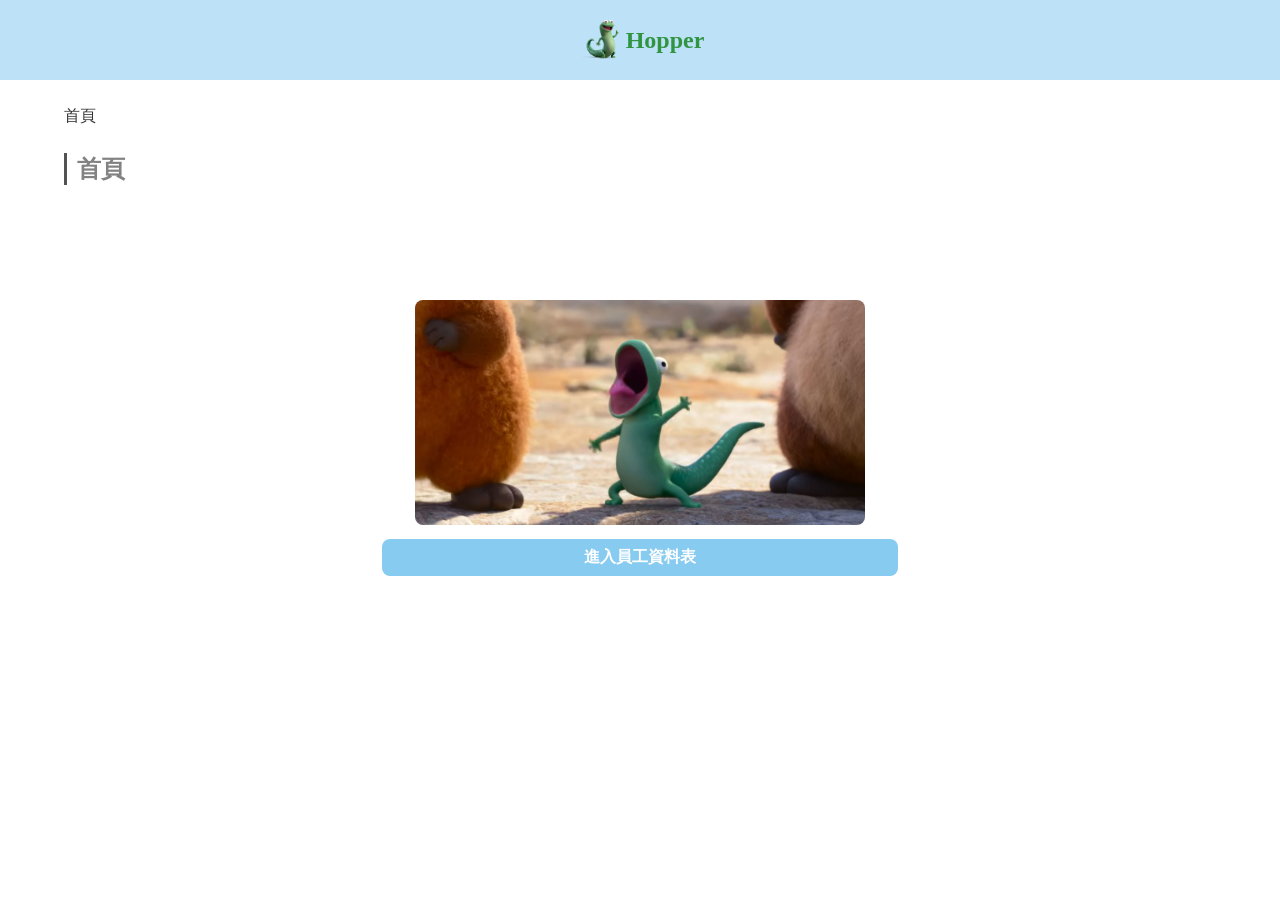
<file: html/index.html>
<!DOCTYPE html>
<html lang="en">
<head>
  <meta charset="UTF-8">
  <meta name="viewport" content="width=device-width, initial-scale=1.0">
  <link rel="stylesheet" href="../css/index.css">
  <title>鄭老師作業</title>
</head>
<body>
  <header>
    <a href="./index.html">
      <img src="../image/logo_pic.png" alt="" width="50">
      <h2 class="header_text">Hopper</h2>
    </a>
  </header>
  <div class="wrapper">
    <!-- 麵包屑 -->
    <p class="breadcrumb">首頁</p>
    
    <!-- 標題 -->
    <div class="title_block">
      <h2 class="title">首頁</h2>
    </div>

    <div class="content">
      <a href="./staff_list.html"><img src="../image/enter.webp" width="450" alt=""></a>
      <a href="./staff_list.html" class="enter_btn">進入員工資料表</a>
    </div>
  </div>
  
</body>
</html>
</file>
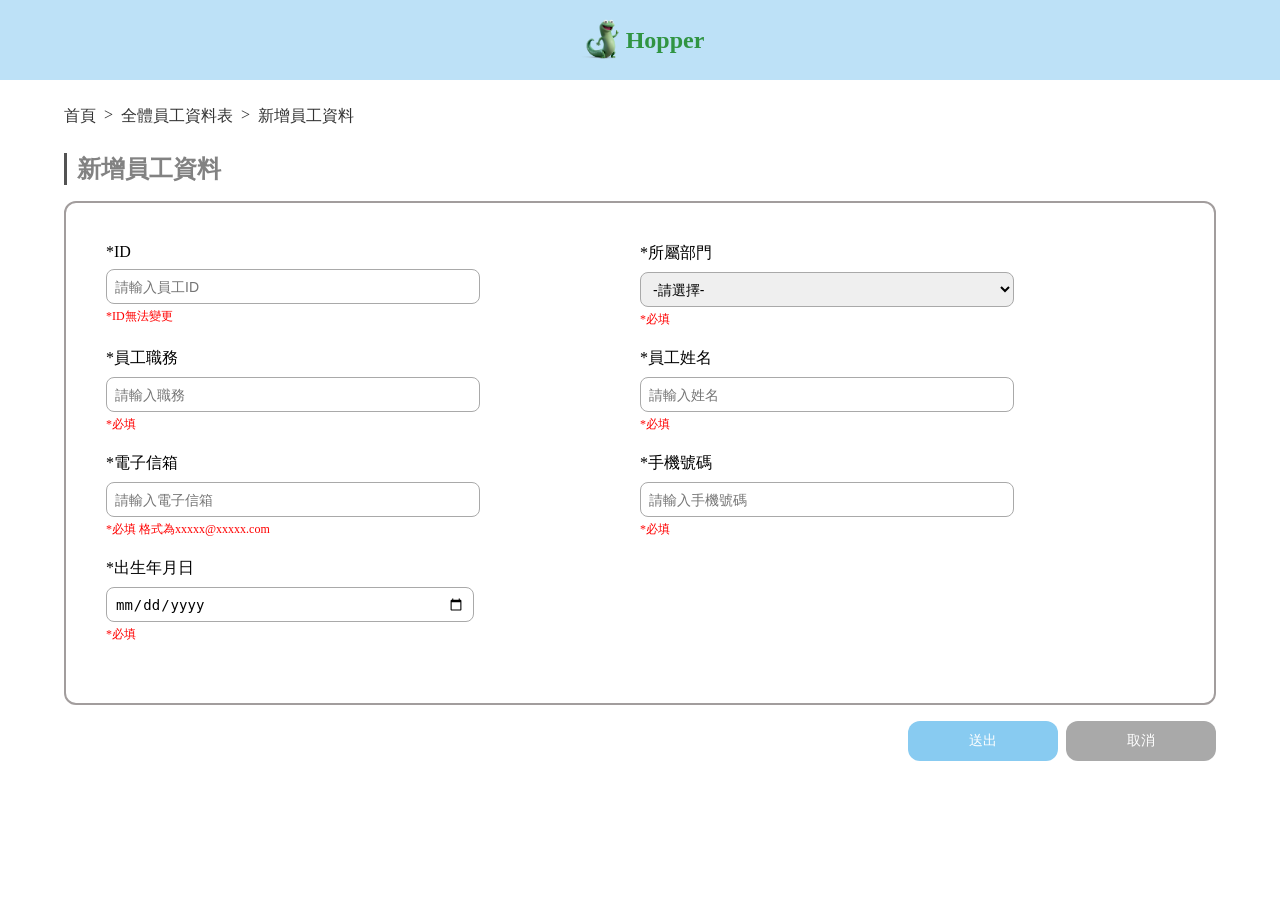
<file: html/add_staff.html>
<!DOCTYPE html>
<html lang="en">
<head>
  <meta charset="UTF-8">
  <meta name="viewport" content="width=device-width, initial-scale=1.0">
  <link rel="stylesheet" href="../css/add_staff.css">
  <title>新增員工資料</title>
</head>
<body>
  <header>
    <a href="./index.html">
      <img src="../image/logo_pic.png" alt="" width="50">
      <h2 class="header_text">Hopper</h2>
    </a>
  </header>
  <div class="wrapper">
    <!-- 麵包屑 -->
    <div class="breadcrumb_block">
      <a href="./index.html" class="breadcrumb">首頁</a>
      <a class="breadcrumb">></a>
      <a href="./staff_list.html" class="breadcrumb">全體員工資料表</a>
      <a class="breadcrumb">></a>
      <a href="./add_staff.html" class="breadcrumb">新增員工資料</a>
    </div>
    
    <!-- 標題 -->
    <div class="title_block">
      <h2 class="title">新增員工資料</h2>
    </div>

    <!-- 內容區 -->
    <form class="content">
      <div class="two_block">
        <div class="information">
          <label for="">*ID</label>
          <input type="text" class="" placeholder="請輸入員工ID">
          <p class="hint">*ID無法變更</p>
        </div>
        <div class="information">
          <label for="">*所屬部門</label>
          <select name="" id="">
            <option value="">-請選擇-</option>
            <option value="">1</option>
            <option value="">2</option>
          </select>
          <p class="hint">*必填</p>
        </div>
      </div>
      <div class="two_block">
        <div class="information">
          <label for="">*員工職務</label>
          <input type="text" class="" placeholder="請輸入職務" >
          <p class="hint">*必填</p>
        </div>
        <div class="information">
          <label for="">*員工姓名</label>
          <input type="text" class="" placeholder="請輸入姓名" >
          <p class="hint">*必填</p>
        </div>
      </div>
      <div class="two_block">
        <div class="information">
          <label for="">*電子信箱</label>
          <input type="text" class="" placeholder="請輸入電子信箱" >
          <p class="hint">*必填 格式為xxxxx@xxxxx.com</p>
        </div>
        <div class="information">
          <label for="">*手機號碼</label>
          <input type="text" class="" placeholder="請輸入手機號碼" >
          <p class="hint">*必填</p>
        </div>
      </div>
      <div class="information">
        <label for="">*出生年月日</label>
        <input type="date" class="date" placeholder="" >
          <p class="hint">*必填</p>
      </div>
    </form>
    <div class="btn_block">
      <a href="./staff_list.html" class="submit">送出</a>
      <a href="./staff_list.html" class="cancel">取消</a>
    </div>
  </div>
</body>
</html>
</file>
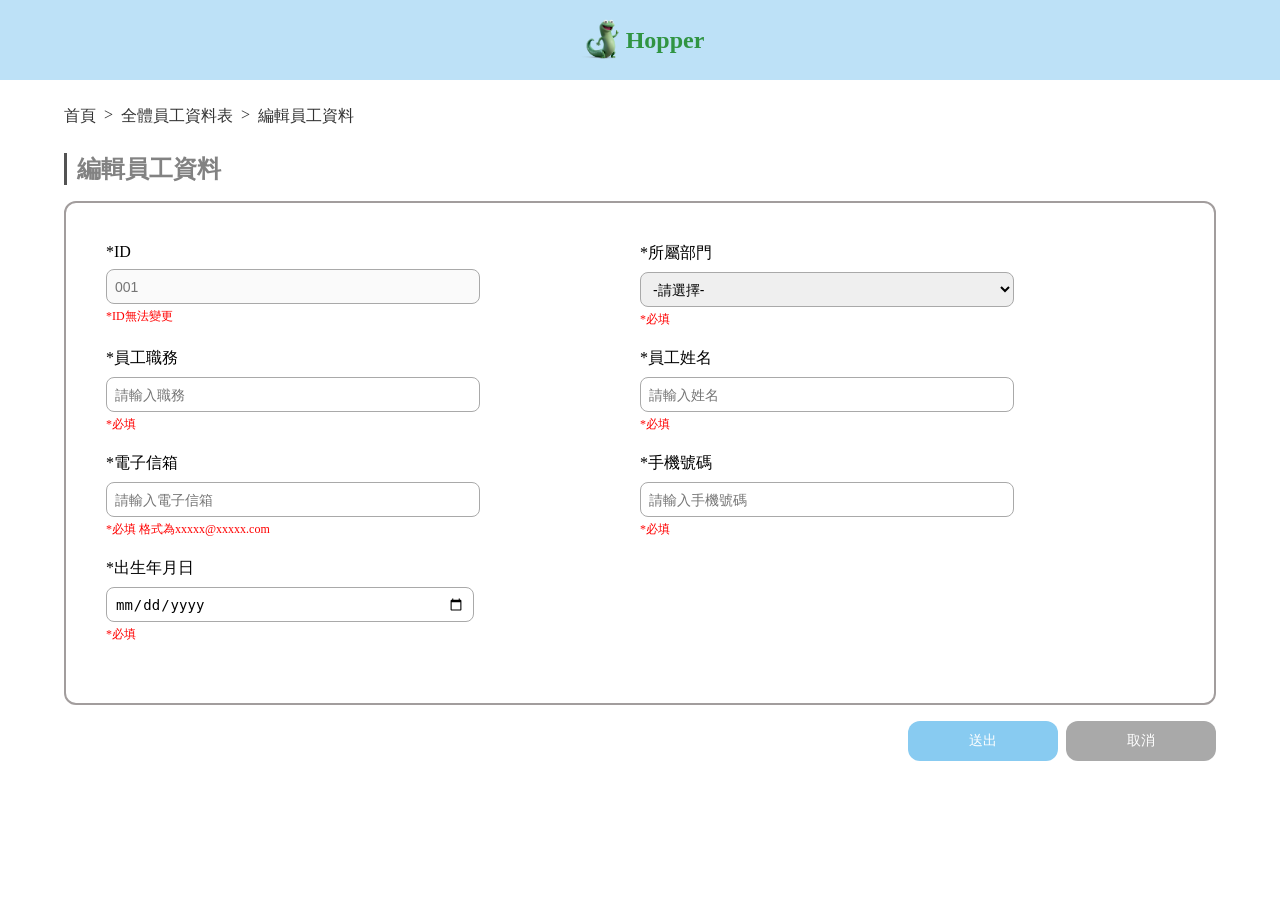
<file: html/edit_staff.html>
<!DOCTYPE html>
<html lang="en">
<head>
  <meta charset="UTF-8">
  <meta name="viewport" content="width=device-width, initial-scale=1.0">
  <link rel="stylesheet" href="../css/edit_staff.css">
  <title>編輯員工資料</title>
</head>
<body>
  <header>
    <a href="./index.html">
      <img src="../image/logo_pic.png" alt="" width="50">
      <h2 class="header_text">Hopper</h2>
    </a>
  </header>
  <div class="wrapper">
    <!-- 麵包屑 -->
    <div class="breadcrumb_block">
      <p class="breadcrumb">首頁</p>
      <p class="breadcrumb">></p>
      <p class="breadcrumb">全體員工資料表</p>
      <p class="breadcrumb">></p>
      <p class="breadcrumb">編輯員工資料</p>
    </div>
    
    <!-- 標題 -->
    <div class="title_block">
      <h2 class="title">編輯員工資料</h2>
    </div>

    <!-- 內容區 -->
    <form class="content">
      <div class="two_block">
        <div class="information">
          <label for="">*ID</label>
          <input type="text" class="" placeholder="001" disabled>
          <p class="hint">*ID無法變更</p>
        </div>
        <div class="information">
          <label for="">*所屬部門</label>
          <select name="" id="">
            <option value="">-請選擇-</option>
            <option value="">1</option>
            <option value="">2</option>
          </select>
          <p class="hint">*必填</p>
        </div>
      </div>
      <div class="two_block">
        <div class="information">
          <label for="">*員工職務</label>
          <input type="text" class="" placeholder="請輸入職務" >
          <p class="hint">*必填</p>
        </div>
        <div class="information">
          <label for="">*員工姓名</label>
          <input type="text" class="" placeholder="請輸入姓名" >
          <p class="hint">*必填</p>
        </div>
      </div>
      <div class="two_block">
        <div class="information">
          <label for="">*電子信箱</label>
          <input type="text" class="" placeholder="請輸入電子信箱" >
          <p class="hint">*必填 格式為xxxxx@xxxxx.com</p>
        </div>
        <div class="information">
          <label for="">*手機號碼</label>
          <input type="text" class="" placeholder="請輸入手機號碼" >
          <p class="hint">*必填</p>
        </div>
      </div>
      <div class="information">
        <label for="">*出生年月日</label>
        <input type="date" class="date" placeholder="" >
          <p class="hint">*必填</p>
      </div>
    </form>
    <div class="btn_block">
      <button class="submit">送出</button>
      <button class="cancel">取消</button>
    </div>
  </div>
</body>
</html>
</file>
<file: css/index.css>
body{
  margin: 0;
  padding: 0;
}

/* header */
header{
  display: flex;
  align-items: center;
  justify-content: center;
  background-color: #bde1f7;
  width: 100%;
  height: 80px;
}

header a{
  text-decoration: none;
  display: flex;
  align-items: center;
}

.header_text{
  margin: 0;
  color: #309442;
}

/* 內容區 */
.wrapper{
  width: 90%;
  margin: 0 auto;
}

/* 麵包屑 */
.breadcrumb{
  color: #333333;
  font-size: 16px;
  padding: 10px 0px;
}

/* 標題 */
.title_block{
  display: inline-block;
  padding: 0px 10px;
  border-left: 3px solid #535353;
}

.title{
  color: #828282;
  margin: 0;
}

/* 內容 */
.content{
  display: block;
  text-align: center;
  margin: 10% auto;
}

.content img{
  border-radius: 8px;
}

@media (max-width:500px) {
  .content img{
    width: 90%;
  }
}

.enter_btn{
  display: block;
  text-decoration: none;
  background-color:#88cbf1 ;
  color: #fff;
  padding: 8px;
  width: 500px;
  margin: 10px auto;
  border-radius: 8px;
  font-weight: bold;
}

@media (max-width:600px) {
  .enter_btn{
    width: 350px;
  }
}

.enter_btn:hover{
  background-color: #48b1e8;
  color: #fff;
}
</file>
<file: css/add_staff.css>
body{
  margin: 0;
  padding: 0;
}

/* header */
header{
  display: flex;
  align-items: center;
  justify-content: center;
  background-color: #bde1f7;
  width: 100%;
  height: 80px;
}

header a{
  text-decoration: none;
  display: flex;
  align-items: center;
}

.header_text{
  margin: 0;
  color: #309442;
}

/* 內容區 */
.wrapper{
  width: 90%;
  margin: 0 auto;
}

/* 麵包屑 */
.breadcrumb_block{
  display: flex;
  gap: 8px;
  margin: 16px 0;
}

.breadcrumb{
  color: #333333;
  font-size: 16px;
  padding: 10px 0px;
  text-decoration: none;
}

/* 標題 */
.title_block{
  display: inline-block;
  padding: 0px 10px;
  border-left: 3px solid #535353;
  margin-bottom: 16px;
}

.title{
  color: #828282;
  margin: 0;
}

/* 內容 */
.content{
  border: 2px solid #A29D9D;
  border-radius: 12px;
  padding: 40px;
  margin-bottom: 16px;
}

.two_block{
  display: flex;
  width: 100%;
}

.information{
  flex-direction: column;
  width: 20%;
  margin-bottom: 20px;
  display: flex;
  width: 50%;
}

.information label{
  margin-bottom: 8px;
}

.information select{
  width: 70%;
  height: 35px;
  font-size: 14px;
  border-radius: 8px;
  border: 1px solid #a9a9a9;
  outline: none;
  padding-left: 8px;
  box-sizing: border-box;
  padding-right: 8px;
}

.information input{
  width: 70%;
  height: 35px;
  font-size: 14px;
  border-radius: 8px;
  border: 1px solid #a9a9a9;
  outline: none;
  padding-left: 8px;
  box-sizing: border-box;
}

.information .date{
  width: 69%;
  padding-right: 8px;
  box-sizing: border-box;
}

.hint{
  color: red;
  font-size: 12px;
  margin: 4px 0 0;
}

/* 送出取消按鈕 */
.btn_block{
  margin-bottom: 16px;
  display: flex;
  justify-content: end;
  gap:8px;
}

.submit{
  width: 150px;
  height: 40px;
  background-color: #88cbf1;
  color: #fff;
  border-radius: 12px;
  font-size: 14px;
  border: none;
  text-align: center;
  line-height: 40px;
  text-decoration: none;
}

.submit:hover{
  background-color: #48b1e8;
  color: #fff;
}

.cancel{
  width: 150px;
  height: 40px;
  background-color: #a9a9a9;
  color: #fff;
  border-radius: 12px;
  font-size: 14px;
  border: none;
  text-align: center;
  line-height: 40px;
  text-decoration: none;
}

.cancel:hover{
  background-color: #898989;
}


/* RWD */
@media(max-width:800px){
  .two_block{
    flex-direction: column;

  }

  .information{
    width: 100%;
  }

  .information input{
    width: 100%;
  }

  .information select{
    width: 100%;
  }

  .information .date{
    width: 100%;
  }
}
</file>
<file: css/edit_staff.css>
body{
  margin: 0;
  padding: 0;
}

/* header */
header{
  display: flex;
  align-items: center;
  justify-content: center;
  background-color: #bde1f7;
  width: 100%;
  height: 80px;
}

header a{
  text-decoration: none;
  display: flex;
  align-items: center;
}

.header_text{
  margin: 0;
  color: #309442;
}

/* 內容區 */
.wrapper{
  width: 90%;
  margin: 0 auto;
}

/* 麵包屑 */
.breadcrumb_block{
  display: flex;
  gap: 8px;
}

.breadcrumb{
  color: #333333;
  font-size: 16px;
  padding: 10px 0px;
}

/* 標題 */
.title_block{
  display: inline-block;
  padding: 0px 10px;
  border-left: 3px solid #535353;
  margin-bottom: 16px;
}

.title{
  color: #828282;
  margin: 0;
}

/* 內容 */
.content{
  border: 2px solid #A29D9D;
  border-radius: 12px;
  padding: 40px;
  margin-bottom: 16px;
}

.two_block{
  display: flex;
  width: 100%;
}

.information{
  flex-direction: column;
  width: 20%;
  margin-bottom: 20px;
  display: flex;
  width: 50%;
}

.information label{
  margin-bottom: 8px;
}

.information select{
  width: 70%;
  height: 35px;
  font-size: 14px;
  border-radius: 8px;
  border: 1px solid #a9a9a9;
  outline: none;
  padding-left: 8px;
  box-sizing: border-box;
  padding-right: 8px;
}

.information input{
  width: 70%;
  height: 35px;
  font-size: 14px;
  border-radius: 8px;
  border: 1px solid #a9a9a9;
  outline: none;
  padding-left: 8px;
  box-sizing: border-box;
}

.information .date{
  width: 69%;
  padding-right: 8px;
  box-sizing: border-box;
}

.hint{
  color: red;
  font-size: 12px;
  margin: 4px 0 0;
}

/* 送出取消按鈕 */
.btn_block{
  margin-bottom: 16px;
  display: flex;
  justify-content: end;
  gap:8px;
}

.submit{
  width: 150px;
  height: 40px;
  background-color: #88cbf1;
  color: #fff;
  border-radius: 12px;
  font-size: 14px;
  border: none;
}

.submit:hover{
  background-color: #48b1e8;
  color: #fff;
}

.cancel{
  width: 150px;
  height: 40px;
  background-color: #a9a9a9;
  color: #fff;
  border-radius: 12px;
  font-size: 14px;
  border: none;
}

.cancel:hover{
  background-color: #898989;
}


/* RWD */
@media(max-width:800px){
  .two_block{
    flex-direction: column;

  }

  .information{
    width: 100%;
  }

  .information input{
    width: 100%;
  }

  .information select{
    width: 100%;
  }

  .information .date{
    width: 100%;
  }
}
</file>
